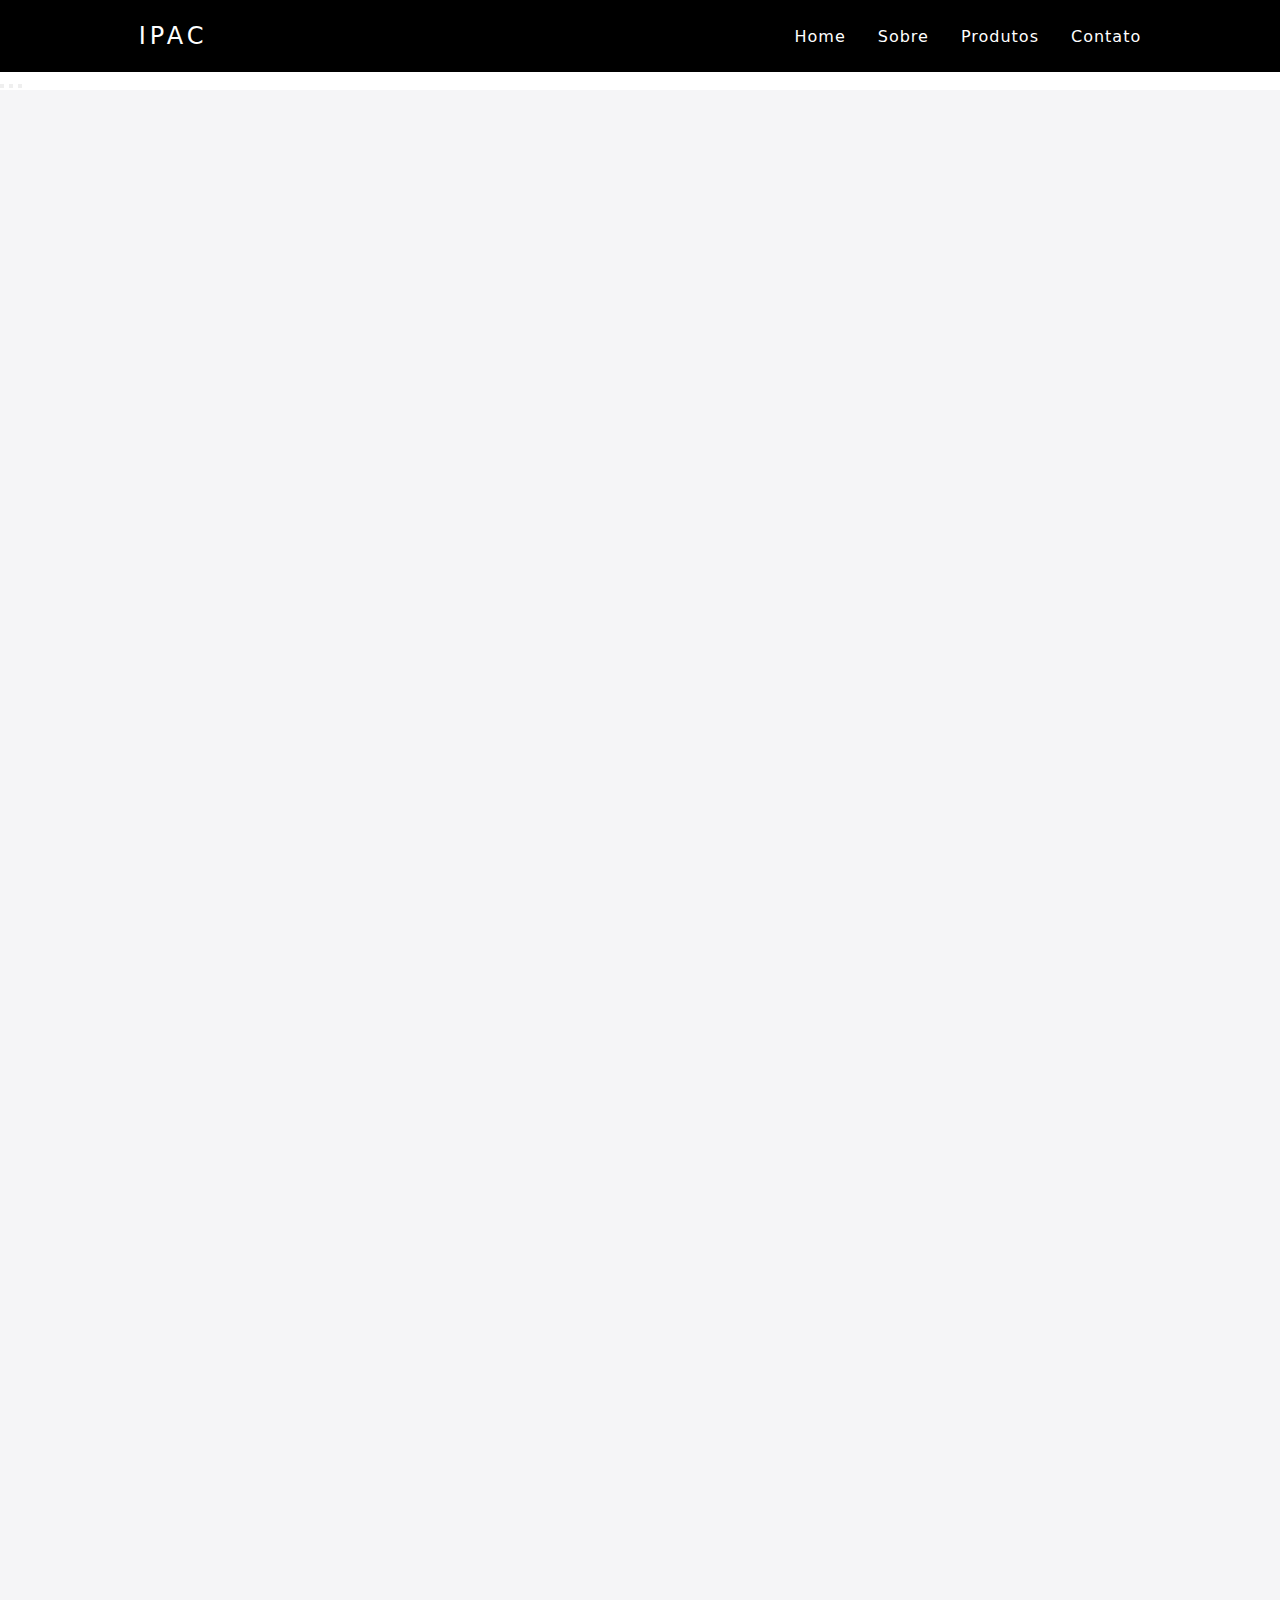
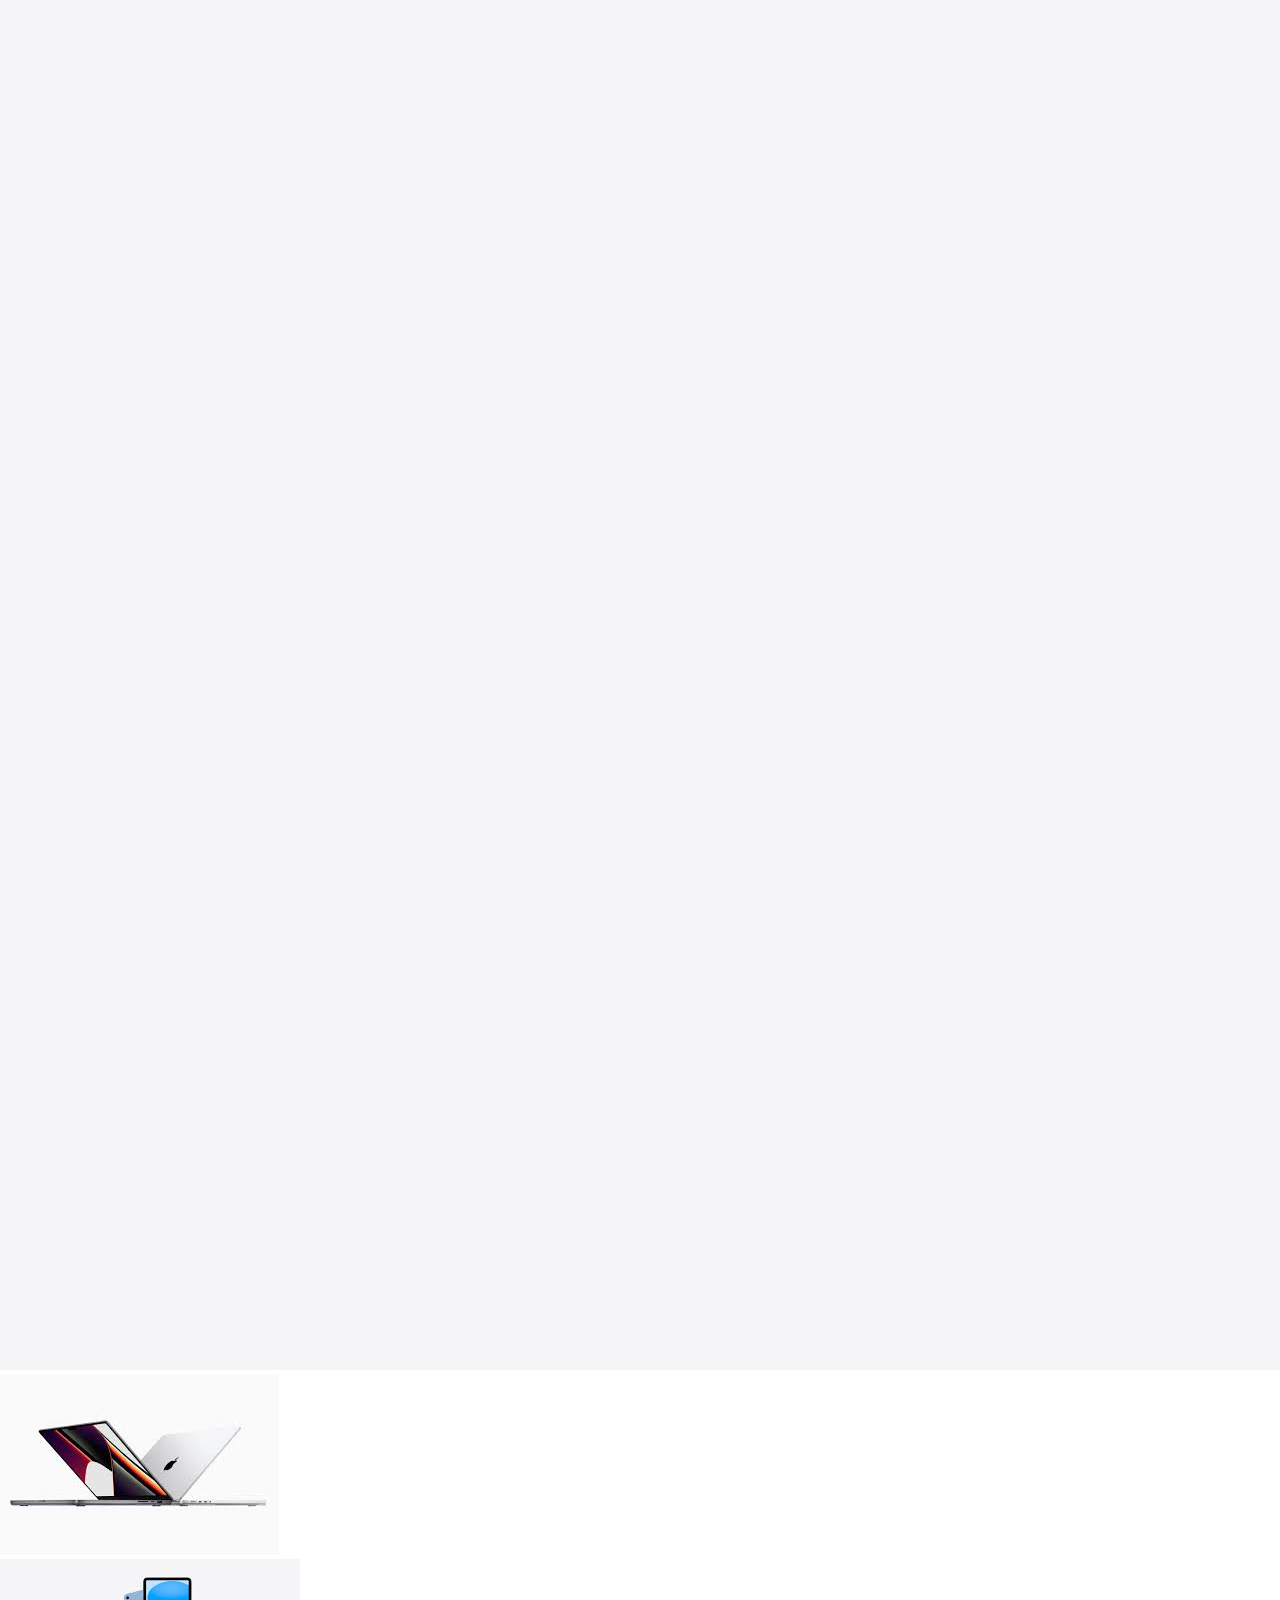
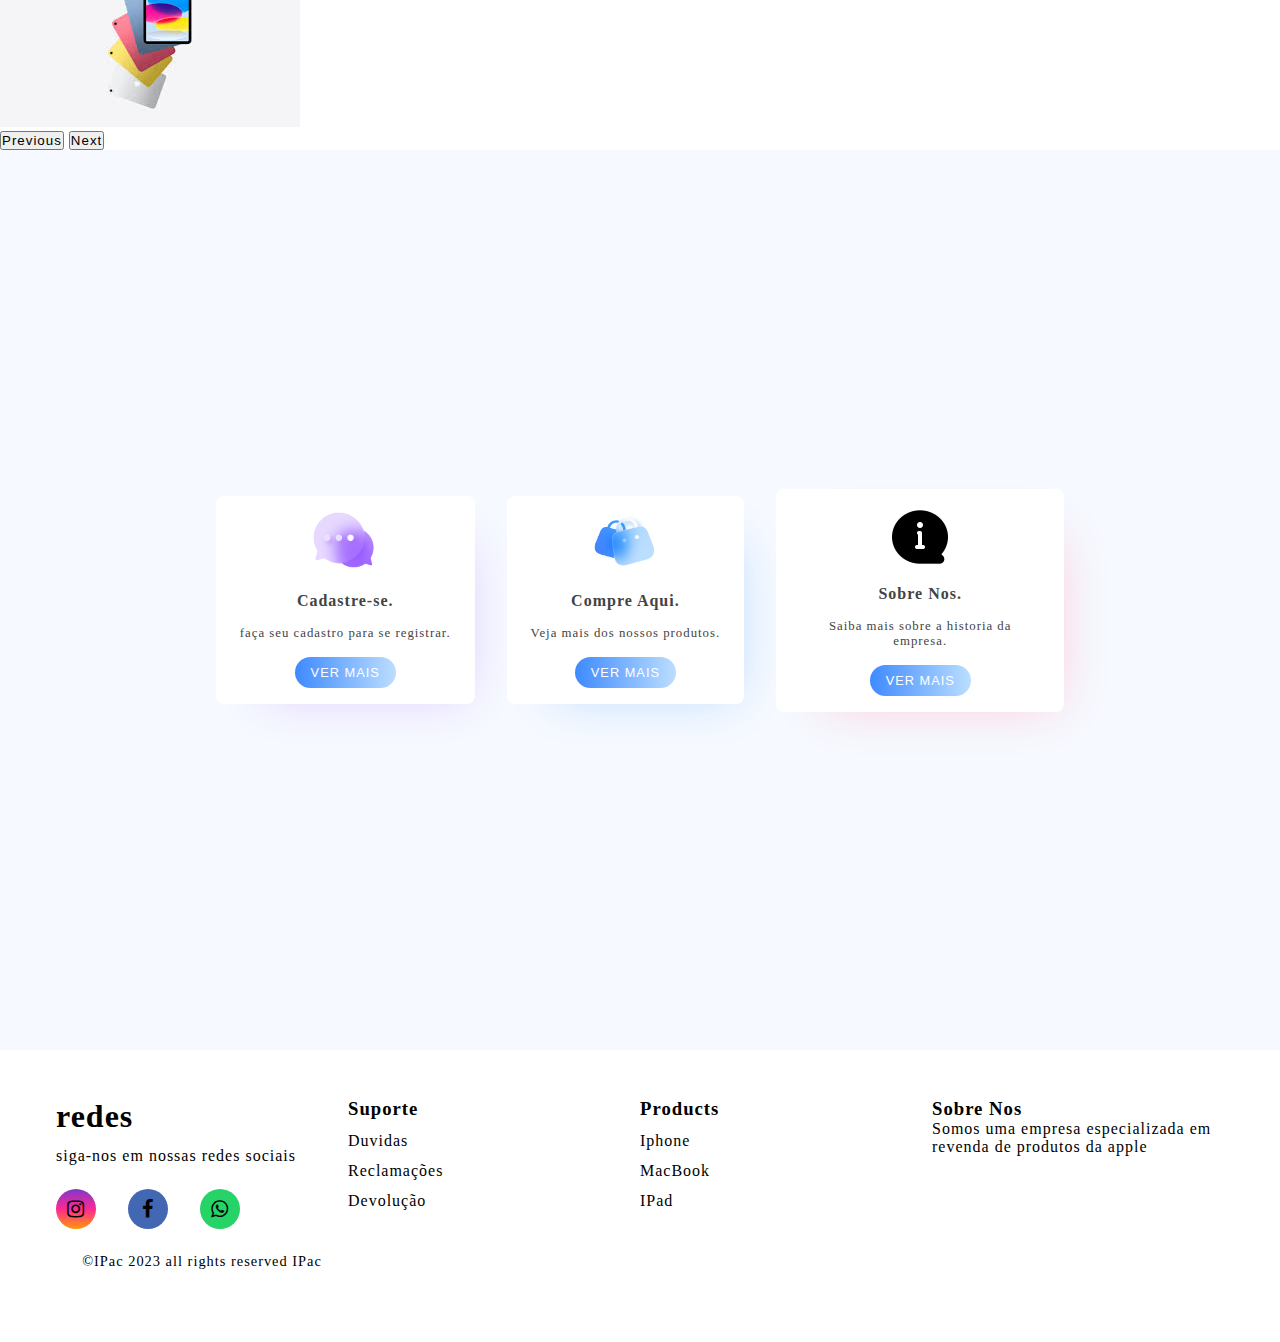
<file: index.html>
<!DOCTYPE html>
<html lang="en">
<head>
    <meta charset="UTF-8">
    <meta name="viewport" content="width=device-width, initial-scale=1.0">
    <!--Google Fonts -->
    <link rel="preconnect" href="https://fonts.googleapis.com%22%3E/
    <link rel="preconnect" href="https://fonts.gstatic.com/" crossorigin>
    <link href="https://fonts.googleapis.com/css2?family=Lato:ital,wght@0,100;0,300;0,400;0,700;0,900;1,100;1,300;1,400;1,700;1,900&display=swap" rel="stylesheet"> 

    <!-- Bootstrap -->
    <link href="https://cdn.jsdelivr.net/npm/bootstrap@5.3.0/dist/css/bootstrap.min.css" rel="stylesheet"
        integrity="sha384-9ndCyUaIbzAi2FUVXJi0CjmCapSmO7SnpJef0486qhLnuZ2cdeRhO02iuK6FUUVM" crossorigin="anonymous">
    <script src="https://cdn.jsdelivr.net/npm/bootstrap@5.3.0/dist/js/bootstrap.bundle.min.js"
        integrity="sha384-geWF76RCwLtnZ8qwWowPQNguL3RmwHVBC9FhGdlKrxdiJJigb/j/68SIy3Te4Bkz"
        crossorigin="anonymous"></script>

    <!--Font Awesome-->
    <link rel="stylesheet" href="https://cdnjs.cloudflare.com/ajax/libs/font-awesome/4.7.0/css/font-awesome.min.css">    
        
    <link rel="stylesheet" href="style.css">
    <title>Document</title>
</head>
<body>

    <!--Nav Menu-->
    <header>
        <nav>
          <a class="logo" href="index.html">Ipac</a>
          <div class="mobile-menu">
            <div class="line1"></div>
            <div class="line2"></div>
            <div class="line3"></div>
          </div>
          <ul class="nav-list">
            <li><a href="#">Home</a></li>
            <li><a href="#">Sobre</a></li>
            <li><a href="#">Produtos</a></li>
            <li><a href="formulario.html">Contato</a></li>
          </ul>
        </nav>
      </header>


     <!--Carrosel bootstrap-->

      <div id="carouselExampleIndicators" class="carousel slide">
        <div class="carousel-indicators">
          <button type="button" data-bs-target="#carouselExampleIndicators" data-bs-slide-to="0" class="active" aria-current="true" aria-label="Slide 1"></button>
          <button type="button" data-bs-target="#carouselExampleIndicators" data-bs-slide-to="1" aria-label="Slide 2"></button>
          <button type="button" data-bs-target="#carouselExampleIndicators" data-bs-slide-to="2" aria-label="Slide 3"></button>
        </div>
        <div class="carousel-inner">
          <div class="carousel-item active">
            <img src="./img/iphone-14.jpg" class="d-block w-100" alt="Foto de cinco iphones de cores variadas">
          </div>
          <div class="carousel-item">
            <img src="./img/MacBook.jpg" class="d-block w-100" alt="Foto de dois MacBooks">
          </div>
          <div class="carousel-item">
            <img src="./img/IPad.jpg" class="d-block w-100" alt="Foto de cinco IPads de Variadas Cores">
          </div>
        </div>
        <button class="carousel-control-prev" type="button" data-bs-target="#carouselExampleIndicators" data-bs-slide="prev">
          <span class="carousel-control-prev-icon" aria-hidden="true"></span>
          <span class="visually-hidden">Previous</span>
        </button>
        <button class="carousel-control-next" type="button" data-bs-target="#carouselExampleIndicators" data-bs-slide="next">
          <span class="carousel-control-next-icon" aria-hidden="true"></span>
          <span class="visually-hidden">Next</span>
        </button>
      </div>



      <!--Mid Cards-->

      <main class="cards">
        <section class="card contact">
            <div class="icon">
                <img src="./img/Chat.png" alt="Icone de Chat.">
            </div>
            <h3>Cadastre-se.</h3>
            <span>faça seu cadastro para se registrar.</span>
            <a href="formulario.html"><button>Ver Mais</button></a>
        </section>
        <section class="card shop">
            <div class="icon">
                <img src="./img/Bag.png" alt="Icone de uma Bag.">
            </div>
            <h3>Compre Aqui.</h3>
            <span>Veja mais dos nossos produtos.</span>
            <button>Ver Mais</button>
        </section>
        <section class="card about">
            <div class="icon">
                <img src="./img/sobre-nos.png" alt="Icone de Sobre Nos.">
            </div>
            <h3>Sobre Nos.</h3>
            <span>Saiba mais sobre a historia da empresa.</span>
            <button>Ver Mais</button>
        </section>
    </main>


   <!--Footer-->

    <footer>
      <div id="footer_content">
          <div id="footer_contacts">
              <h1>redes </h1>
              <p>siga-nos em nossas redes sociais</p>

              <div id="footer_social_media">
                  <a href="#" class="footer-link" id="instagram">
                    <i class="fa fa-instagram" aria-hidden="true"></i>
                  </a>

                  <a href="#" class="footer-link" id="facebook">
                    <i class="fa fa-facebook" aria-hidden="true"></i>
                  </a>

                  <a href="#" class="footer-link" id="whatsapp">
                    <i class="fa fa-whatsapp" aria-hidden="true"></i>
                  </a>
              </div>
          </div>
          
          <ul class="footer-list">
              <li>
                  <h3>Suporte</h3>
              </li>
              <li>
                  <a href="#" class="footer-link">Duvidas</a>
              </li>
              <li>
                  <a href="#" class="footer-link">Reclamações</a>
              </li>
              <li>
                  <a href="#" class="footer-link">Devolução</a>
              </li>
          </ul>

          <ul class="footer-list">
              <li>
                  <h3>Products</h3>
              </li>
              <li>
                  <a href="#" class="footer-link">Iphone</a>
              </li>
              <li>
                  <a href="#" class="footer-link">MacBook</a>
              </li>
              <li>
                  <a href="#" class="footer-link">IPad</a>
              </li>
          </ul>

          <div id="footer_subscribe">
              <h3>Sobre Nos</h3>

              <p>
                  Somos uma empresa especializada em revenda de produtos da apple
              </p>

              
      </div>

      <div id="footer_copyright">
          &#169IPac
          2023 all rights reserved IPac
      </div>
  </footer>
  
      
</body>
</html>
</file>
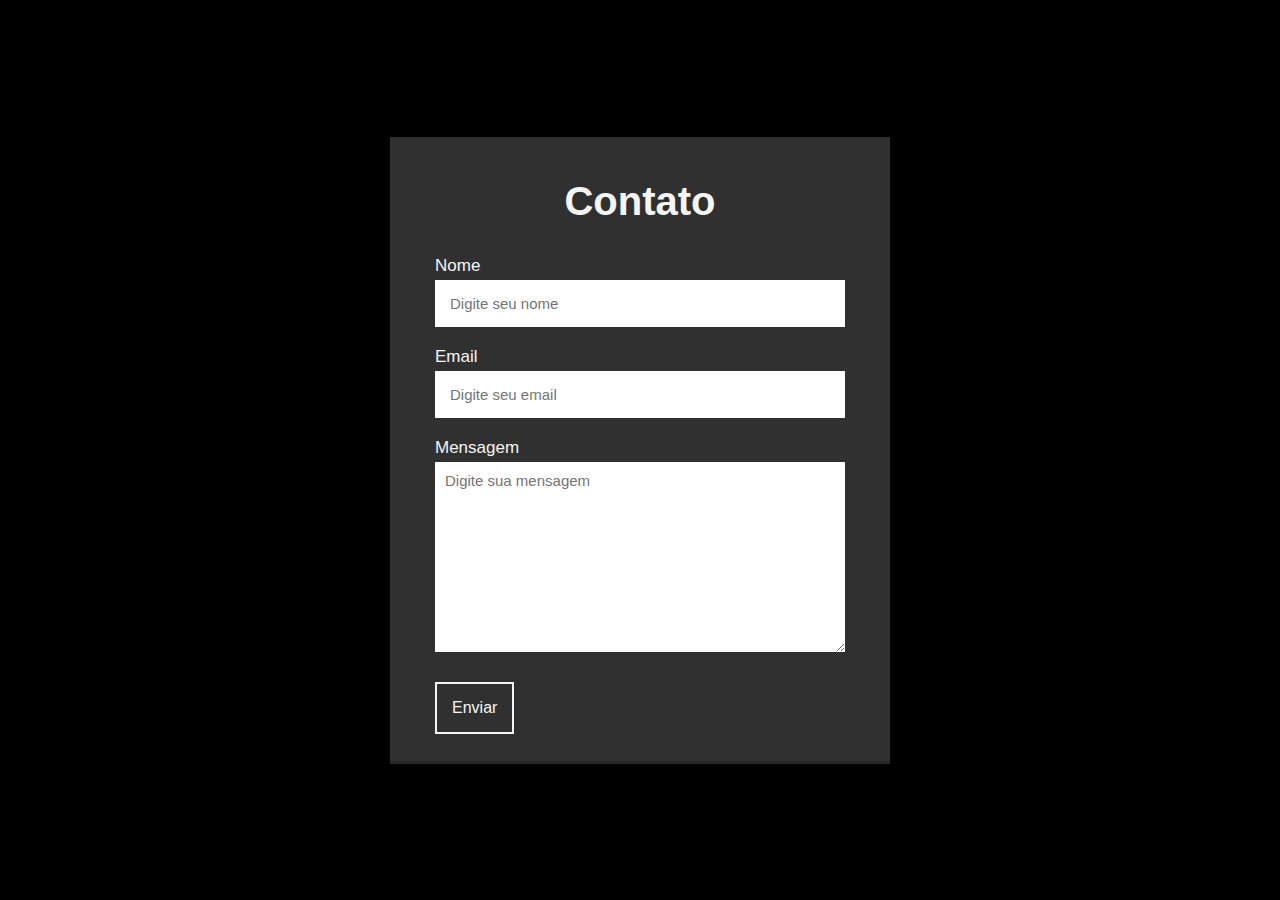
<file: formulario.html>
<!DOCTYPE html>
<html lang="en">
<head>
    <meta charset="UTF-8">
    <meta name="viewport" content="width=device-width, initial-scale=1.0">
    <link rel="stylesheet" href="formulario.css">
    <title>Document</title>
</head>
<body>
    <section>
        <h2>Contato</h2>
        <form action="https://api.staticforms.xyz/submit" method="post">
            <label>Nome</label>
            <input type="text" name="name" placeholder="Digite seu nome" autocomplete="off" required>
            <label>Email</label>
            <input type="email" name="email" placeholder="Digite seu email" autocomplete="off" required>
            <label>Mensagem</label>
            <textarea name="message" cols="30" rows="10" placeholder="Digite sua mensagem" required></textarea>
            <a href="index.html"><button type="submit">Enviar</button></a>

            
        </form>
    </section>
</body>
</html>
</file>
<file: style.css>
@import url('https://fonts.googleapis.com/css2?family=Inter:wght@100;200;300;400;500;600&display=swap');


* {
    margin: 0;
    padding: 0;
    box-sizing: border-box;
    letter-spacing: 1px;
  }
  


  /* Nav Menu */

  header a {
    color: #fff;
    text-decoration: none;
    transition: 0.3s;
  }
  
  header a:hover {
    opacity: 0.7;
  }
  
  .logo {
    font-size: 24px;
    text-transform: uppercase;
    letter-spacing: 4px;
  }
  
  nav {
    display: flex;
    justify-content: space-around;
    align-items: center;
    font-family: system-ui, -apple-system, Helvetica, Arial, sans-serif;
    background: black;
    height: 8vh;
  }
  
  .nav-list {
    list-style: none;
    display: flex;
  }
  
  .nav-list li {
    letter-spacing: 3px;
    margin-left: 32px;
  }

  @media screen and (max-width: 768px) {

    nav .logo{
      padding-left: 45%;
    }

    nav{
      height: 50%;
      display: grid;
    }
    
  }


  /* Mid Cards  */

  main {
    background: #F6F9FF;
    height: 100vh;
    width: 100%;

    display: flex;
    justify-content: center;
    align-items: center;

    color: #434343;

    font-size: 16px;
}

main.cards {
    display: flex;
    padding: 32px;
}

main.cards section.card {
    display: flex;
    flex-direction: column;
    align-items: center;
    text-align: center;
    background: white;
    padding: 1rem 1.5rem;
    border-radius: 8px;
    max-height: 468px;
    margin-left: 32px;
}

main.cards section.card:first-child {
    margin-left: 0;
}

main.cards section.card .icon {
    width: 64px;
    height: 64px;
}

main.cards section.card img {
    width: 100%;
}

main.cards section.card h3 {
    font-size: 100%;
    margin: 16px 0;
}

main.cards section.card span {
    font-weight: 300;
    max-width: 240px;
    font-size: 80%;
    margin-bottom: 16px;
}

main.cards section.card button {
    padding: 0.5rem 1rem;
    text-transform: uppercase;
    border-radius: 32px;
    border: 0;
    cursor: pointer;
    font-size: 80%;
    font-weight: 500;
    color: #fff;
    margin-bottom: 16px 0;
}

main.cards section.card.contact button {
    background: linear-gradient(to right, #3E8AFF, #BBDEFF);
}
main.cards section.card.shop button {
    background: linear-gradient(to right, #3E8AFF, #BBDEFF);
}
main.cards section.card.about button {
    background: linear-gradient(to right, #3E8AFF, #BBDEFF);
}

main.cards section.card.contact {
    box-shadow: 20px 20px 50px -30px #DBC4FF;
}
main.cards section.card.shop {
    box-shadow: 20px 20px 50px -30px #AFD6FF;
}
main.cards section.card.about {
    box-shadow: 20px 20px 50px -30px #FFC1D5;
}

@media screen and (max-width: 720px) {
    main.cards {
        height: 50%;
        flex-direction: column;
    }

    main.cards section.card {
        margin-left: 0;
        margin-bottom: 32px;
    }

    main.cards section.card:last-child {
        margin-bottom: 0;
    }

    main.cards section.card button {
        font-size: 70%;
    }

}

    /* Footer */

footer {
  width: 100%;
  color: var(--color-neutral-40);
}

.footer-link {
  text-decoration: none;
}

#footer_content {
  background-color: var(--color-neutral-10);
  display: grid;
  grid-template-columns: repeat(4, 1fr);
  padding: 3rem 3.5rem;
}

#footer_contacts h1 {
  margin-bottom: 0.75rem;
}

#footer_social_media {
  display: flex;
  gap: 2rem;
  margin-top: 1.5rem;
} 

#footer_social_media .footer-link {
  display: flex;
  align-items: center;
  justify-content: center;
  height: 2.5rem;
  width: 2.5rem;
  color: var(--color-neutral-40);
  border-radius: 50%;
  transition: all 0.4s;
}

#footer_social_media .footer-link i {
  font-size: 1.25rem;    
}

#footer_social_media .footer-link:hover {
  opacity: 0.8;
}

#instagram {
  background: linear-gradient(#7f37c9, #ff2992, #ff9807);
}

#facebook {
  background-color: #4267b3;
}

#whatsapp {
  background-color: #25d366;
}

.footer-list {
  display: flex;
  flex-direction: column;
  gap: 0.75rem;
  list-style: none;
}

.footer-list .footer-link {
  color: var(--color-neutral-30);
  transition: all 0.4s;
}

.footer-list .footer-link:hover {
  color: #7f37c9;
}


#footer_copyright {
  display: flex;
  justify-content: center;
  background-color: var(--color-neutral-0);
  font-size: 0.9rem;
  padding: 1.5rem;
  font-weight: 100;
}

@media screen and (max-width: 768px) {
  #footer_content {
      grid-template-columns: repeat(2, 1fr);
      gap: 2rem;
  }
}

@media screen and (max-width: 426px) {
  #footer_content {
      grid-template-columns: repeat(1, 1fr);
      padding: 3rem 2rem;
  }
}
</file>
<file: formulario.css>
*{
    margin: 0;
    padding: 0;
    box-sizing: border-box;
    font-family: sans-serif;
}
body{
    display: flex;
    align-items: center;
    justify-content: center;
    min-height: 100vh;
    background: black
}
section{
    display: flex;
    align-items: center;
    justify-content: center;
    flex-direction: column;
    padding: 10px 45px;
    background: rgb(49, 48, 48);
    width: 500px;
    box-shadow: rgba(0, 0, 0, 0.4) 0px 2px 4px, rgba(0, 0, 0, 0.3) 0px 7px 13px -3px, rgba(0, 0, 0, 0.2) 0px -3px 0px inset;
}
section h2{
    color: #f5f5f5;
    font-size: 2.5rem;
    margin: 2rem;
}
section form{
    display: flex;
    flex-direction: column;
    width: 100%;
}
form label{
    color: #f5f5f5;
    font-size: 17px;
    margin-bottom: 4px;
}
form input{
    padding: 15px;
    outline: none;
    border: 0;
    margin-bottom: 20px;
    font-size: 15px;
    transition: all 0.5s;
}

form textarea{
    padding: 10px;
    outline: none;
    border: 0;
    font-size: 15px;
    margin-bottom: 30px;
    transition: all 0.5s;
}
form textarea:focus{
    border-radius: 16px;
}
form button{
    padding: 15px;
    cursor: pointer;
    font-size: 16px;
    background: transparent;
    border: 2px solid #f5f5f5;
    color: #f5f5f5;
    transition: all 1s;
    margin-bottom: 20px;
}
form button:hover{
    background: #f5f5f5;
    color: #101026;
    
}
</file>
